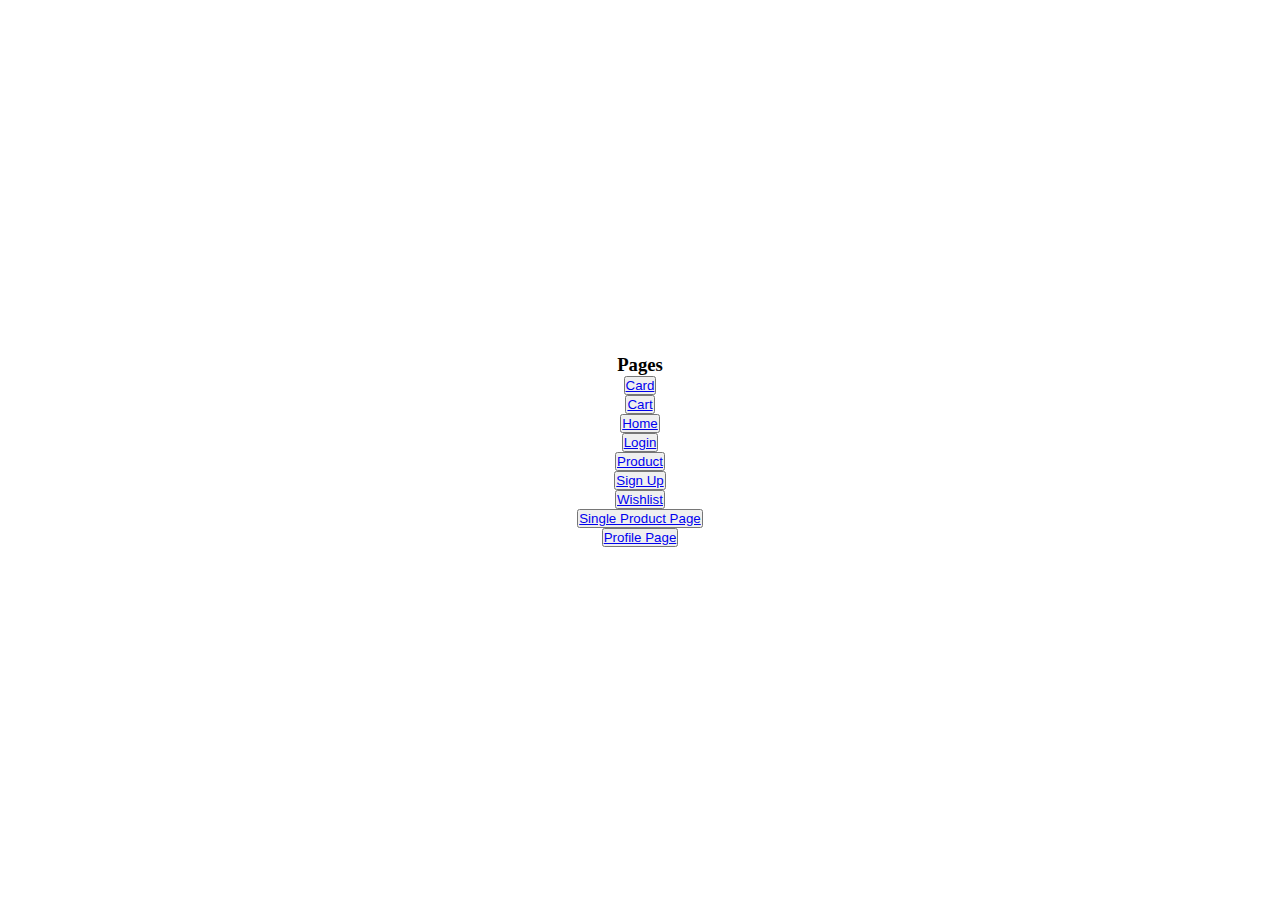
<file: index.html>
<!DOCTYPE html>
<html lang="en">
<head>
  <meta charset="UTF-8">
  <meta http-equiv="X-UA-Compatible" content="IE=edge">
  <meta name="viewport" content="width=device-width, initial-scale=1.0">
  <link rel="stylesheet" href="https://starui-component-library.netlify.app/index.css">
  <link rel="stylesheet" href="./index.css">
  <title>FootballHQ</title>
</head>
<body class="center-body">
  <main class="main">
    <h3>Pages</h3>
    <button class="btn">
      <a href="./pages/card/card.html">Card</a>
    </button>
    <button class="btn">
      <a href="./pages/cart/cart.html">Cart</a>
    </button>
    <button class="btn">
      <a href="./pages/home/home.html">Home</a>
    </button>
    <button class="btn">
      <a href="./pages/login/login.html">Login</a>
    </button>
    <button class="btn">
      <a href="./pages/product/product.html">Product</a>
    </button>
    <button class="btn">
      <a href="./pages/signup/signup.html">Sign Up</a>
    </button>
    <button class="btn">
      <a href="./pages/wishlist/wishlist.html">Wishlist</a>
    <button class="btn">
      <a href="./pages/singleProduct/singleProduct.html">Single Product Page</a>
    </button>
    <button class="btn">
      <a href="./pages/profile/profile.html">Profile Page</a>
    </button>
    
  </main>
</body>
</html>
</file>
<file: index.css>
/* Import Font for the website  */
@import url('https://fonts.googleapis.com/css2?family=Poppins:wght@200&display=swap');
:root {
  --outline-btn-color: #00356a;
}
/* Reset CSS  */

* {
  margin: 0;
  padding: 0;
  box-sizing: border-box;
}
/* Center the contents of Body  */
.center-body {
  color: var(--text-color);
  width: 100vw;
  height: 100vh;
  display: flex;
  justify-content: center;
  align-items: center;
  color: var(--text-color);
}
/* Overriding the ingerit propert of a tag  */
.btn {
  color: var(--text-color);
}
.outline-primary {
  border: 1px solid var(--primary-color);
  color: var(--outline-btn-color);
}
/* Center buttons  */
.main {
  padding: 10px;
  border-radius: 10px;
  background-color: var(--primary-color);
  width: 500px;
  height: min-content;
  display: flex;
  justify-content: center;
  align-items: center;
  flex-direction: column;
}

/* Add navigation style which are common in all pages  */
.navbar {
  justify-content: space-between;
}
.navbar .btn {
  margin: 0;
  background-color: var(--primary-color);
}
.navbar .right-nav {
  display: inline-flex;
  margin: 0;
}
.navbar .navbar-btn {
  display: none;
}
@media (max-width: 768px) {
  .navbar .form {
    display: none;
  }
  .navbar .right-nav {
    display: none;
  }
  .navbar .navbar-btn {
    display: block;
  }
  .navbar {
    align-items: center;
  }
}
</file>
